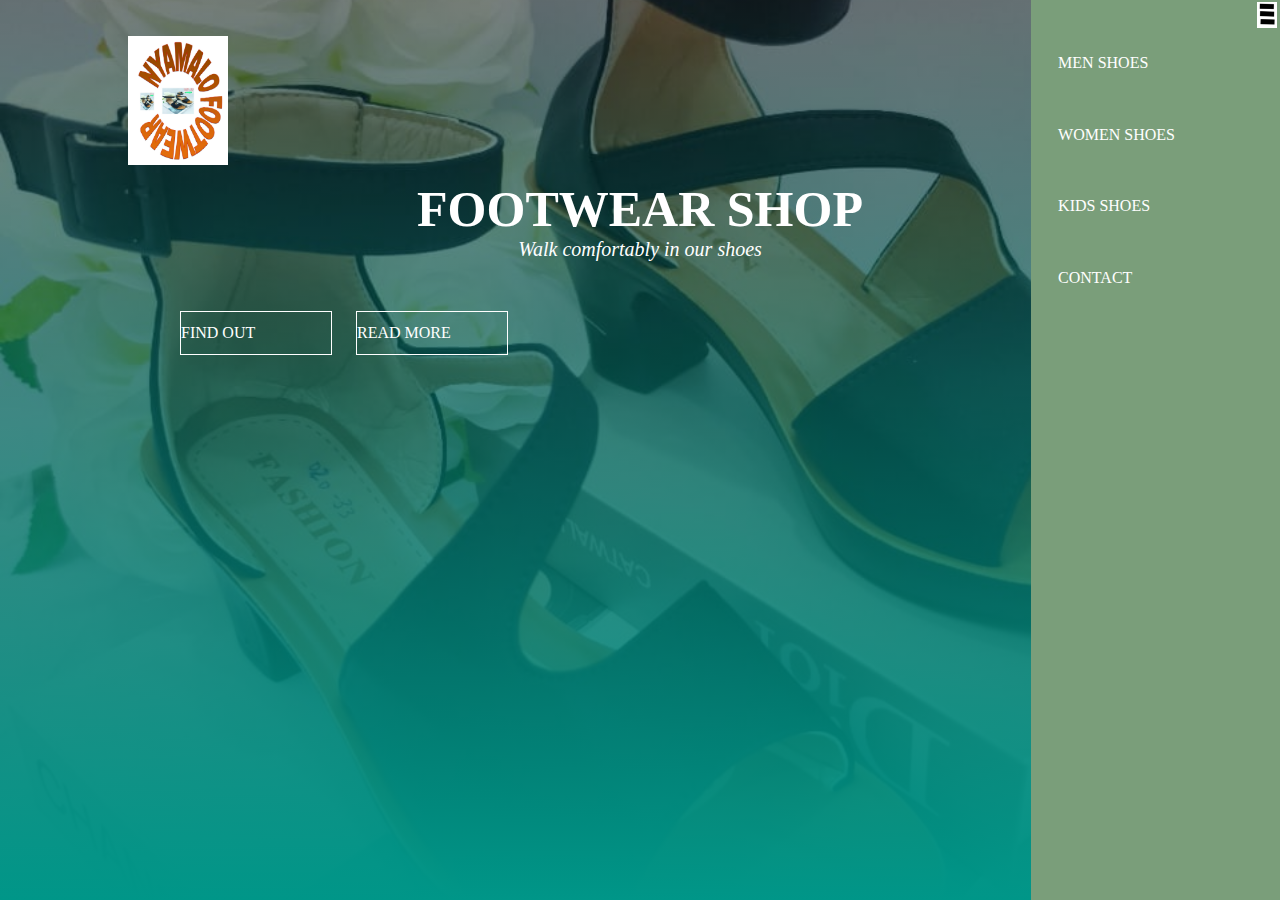
<file: index.html>
<!DOCTYPE html>
<html>
    <head>  
        
        <link rel="stylesheet" href="file.css">
      
        <title>
            footwearshop
        </title>
        <meta name="viewport" content="width=device-width, initial-scale =1.0">
      
    </head>
    <body id="bodi">
        <section>
            <img src="F LOGOOO.jpg" class="logo">
            <div class="banner-text">
                <h1> FOOTWEAR SHOP</h1>
                <P> Walk comfortably in our shoes</P>
            </div>
            <div class="banner-btn"> 
                <a href="kids.html"><span></span> FIND OUT</a>
                <a href="women.html"><span></span>READ MORE</a>

            </div>

        </section>
        <div id="sidebar">
            <nav>
            <ul>
                <li><a href="men.html">MEN SHOES</a> </li>
                <li> <a href="women.html">WOMEN SHOES</a> </li>
                <li><a href="kids.html"> KIDS SHOES</a> </li>
                <li><a href="contact.html"> CONTACT</a> </li>
            </ul>
        </nav>

        </div>
        <div id="menu">
            <img src="MENU.jpg" id="menuimage">

        </div>
        <script>
            var menu=document.getElementById("menu")
            var sidebar=document.getElementById("sidebar")
            var menuimage=document.getElementById("menuimage")
            sidebar.style.right="-20px"

            menu.onclick=function()
            {
                if( sidebar.style.right== "-20%"){
                    sidebar.style.right="0";
                    menuimage.src="CLOSEEEE.jpg"
                
                }
                else{
                    sidebar.style.right= "-20%";
                    menuimage.src="MENU.jpg"
                
                }
            }
        </script>
      
        
    </body>
</html>
</file>
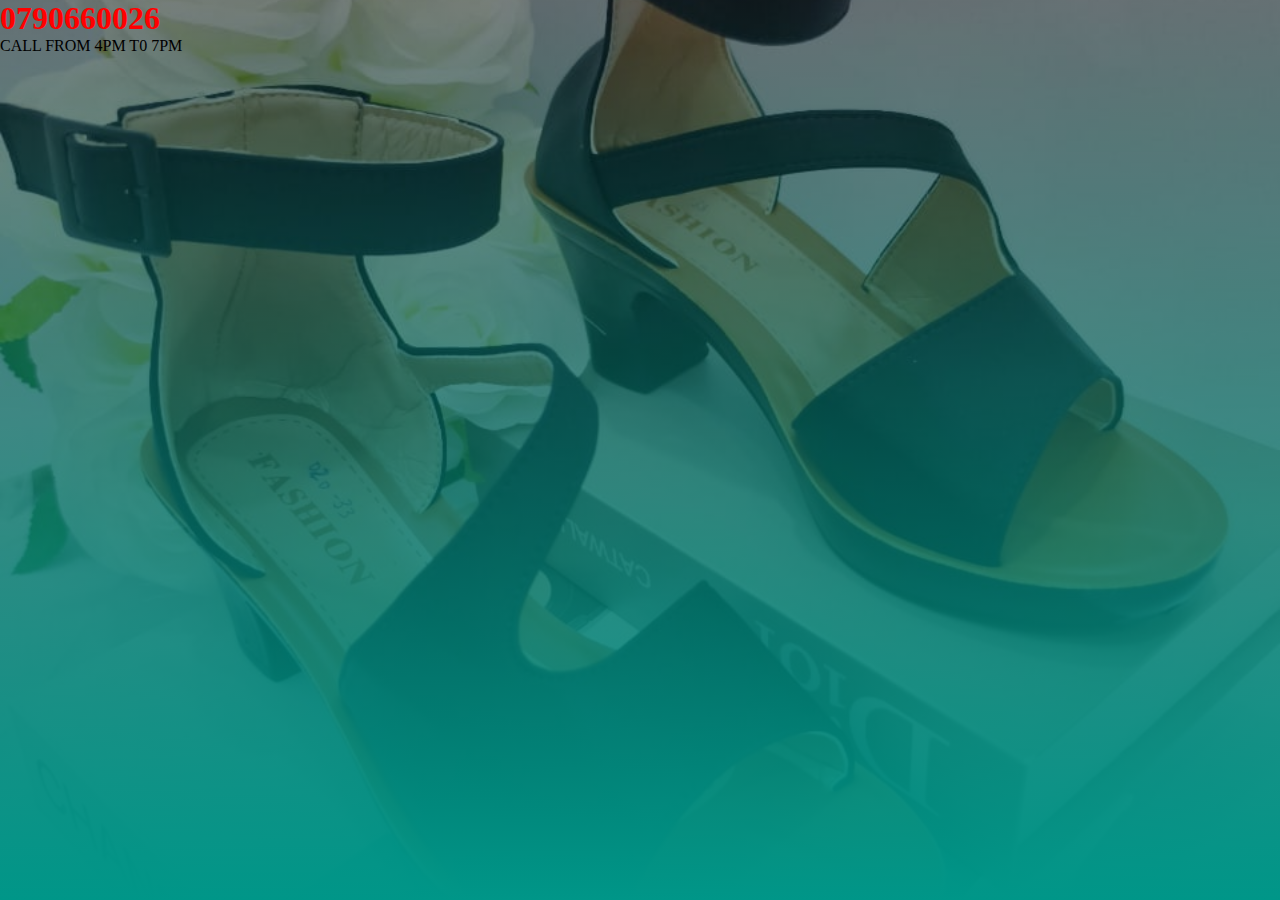
<file: contact.html>
<!DOCTYPE html>
<html>
    <head>
        <link rel="stylesheet" href="file.css">
      
        <title>
            contacts
        </title>
    </head>
        <body id="bodi" >

        <h1 style="color: red;"><b> 0790660026</b></h1>
        <p> CALL FROM 4PM T0 7PM</p>
    </body>
</html>
</file>
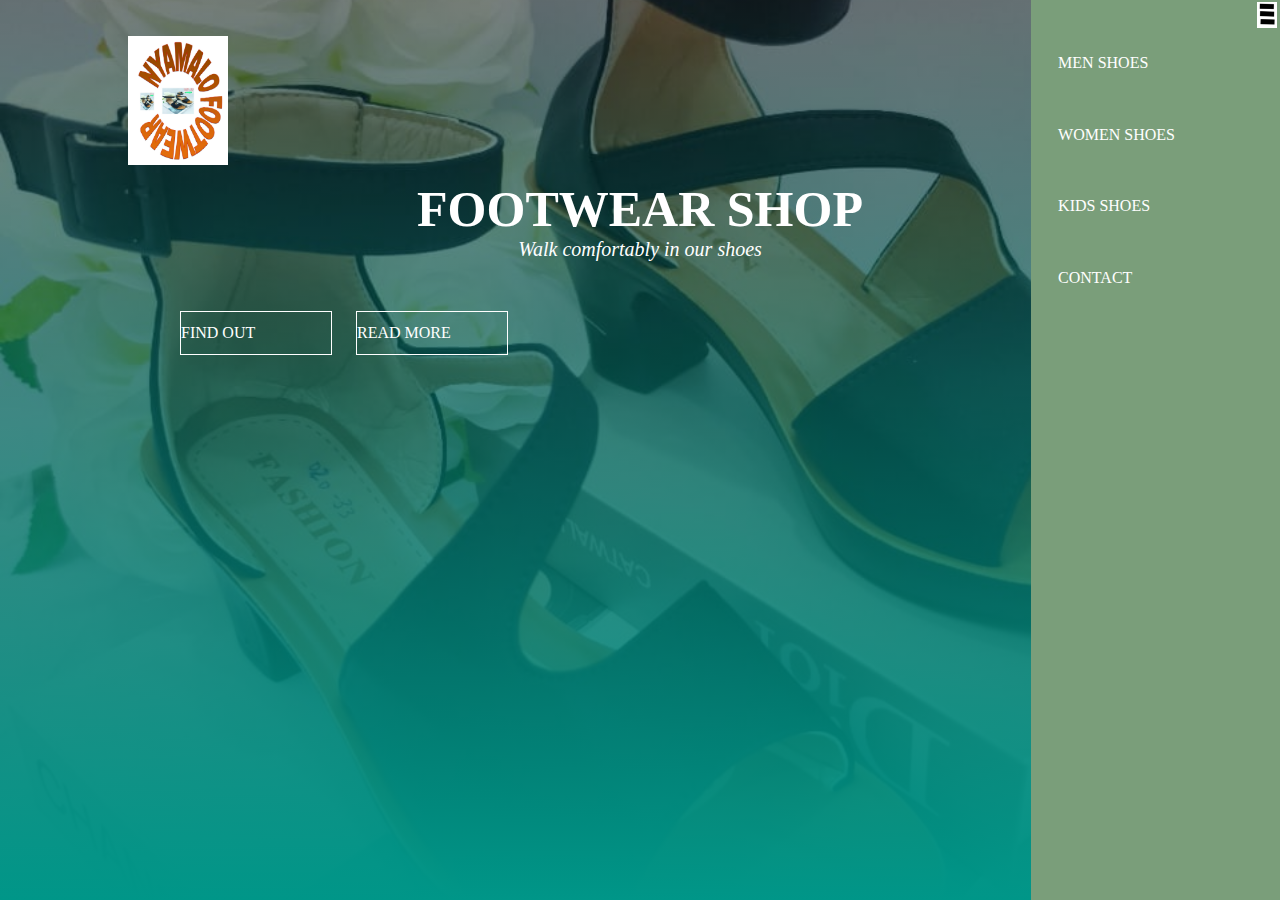
<file: index.html.html>
<!DOCTYPE html>
<html>
    <head>  
        
        <link rel="stylesheet" href="file.css">
      
        <title>
            footwearshop
        </title>
        <meta name="viewport" content="width=device-width, initial-scale =1.0">
      
    </head>
    <body id="bodi">
        <section>
            <img src="F LOGOOO.jpg" class="logo">
            <div class="banner-text">
                <h1> FOOTWEAR SHOP</h1>
                <P> Walk comfortably in our shoes</P>
            </div>
            <div class="banner-btn"> 
                <a href="kids.html"><span></span> FIND OUT</a>
                <a href="women.html"><span></span>READ MORE</a>

            </div>

        </section>
        <div id="sidebar">
            <nav>
            <ul>
                <li><a href="men.html">MEN SHOES</a> </li>
                <li> <a href="women.html">WOMEN SHOES</a> </li>
                <li><a href="kids.html"> KIDS SHOES</a> </li>
                <li><a href="contact.html"> CONTACT</a> </li>
            </ul>
        </nav>

        </div>
        <div id="menu">
            <img src="MENU.jpg" id="menuimage">

        </div>
        <script>
            var menu=document.getElementById("menu")
            var sidebar=document.getElementById("sidebar")
            var menuimage=document.getElementById("menuimage")
            sidebar.style.right="-20px"

            menu.onclick=function()
            {
                if( sidebar.style.right== "-20%"){
                    sidebar.style.right="0";
                    menuimage.src="CLOSEEEE.jpg"
                
                }
                else{
                    sidebar.style.right= "-20%";
                    menuimage.src="MENU.jpg"
                
                }
            }
        </script>
      
        
    </body>
</html>
</file>
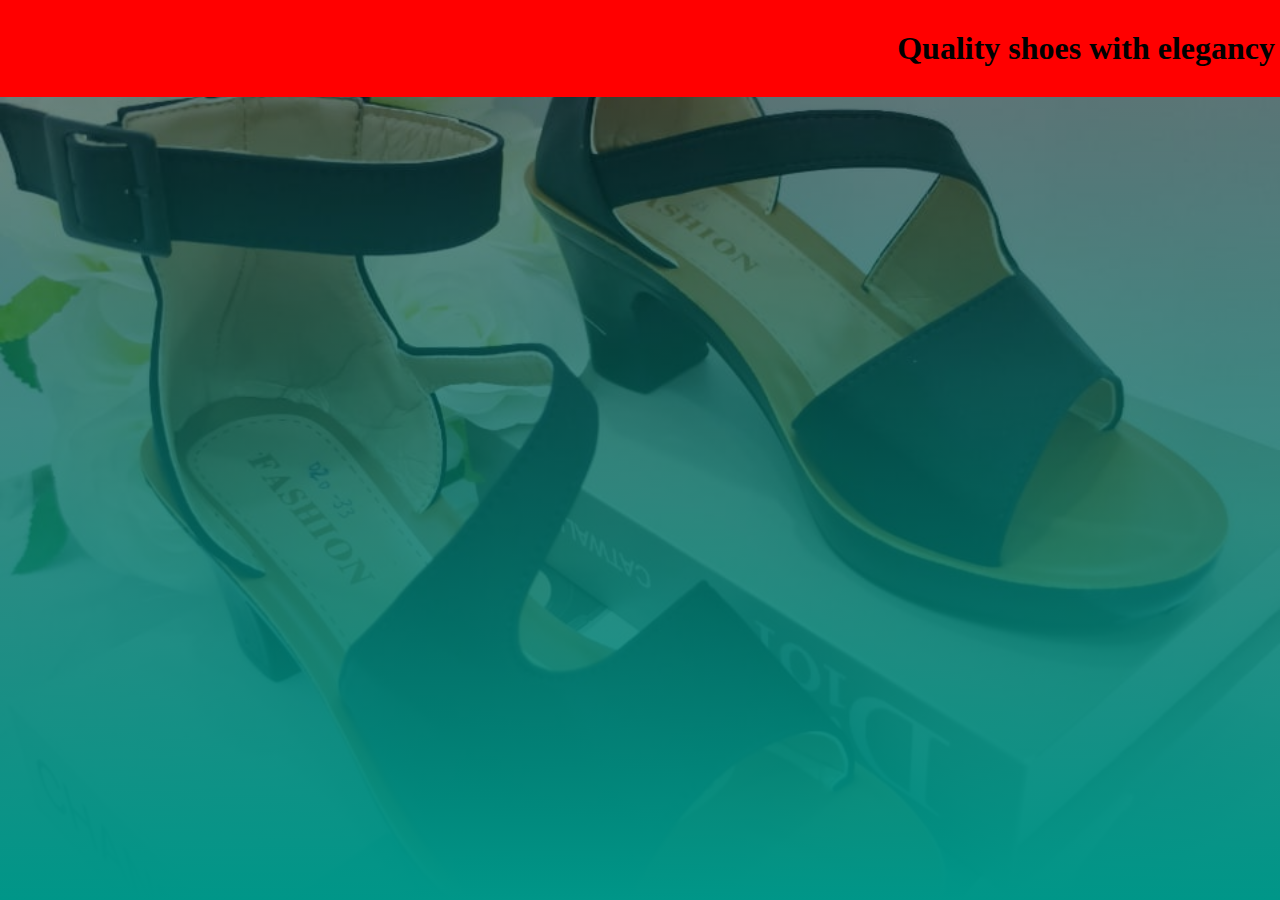
<file: kids.html>
<!DOCTYPE html>
<html>
    <head>
        <link rel="stylesheet" href="file.css">
        <title>
            kids shoes
        </title>
    </head>
    <body id="bodi">
<section id="feature">
    <div class="women">
        <p> AFFORDABLE PRICES </p>
        
        <h1> Quality shoes with elegancy</h1>
    </div>
</section>
    </body>
</html>
</file>
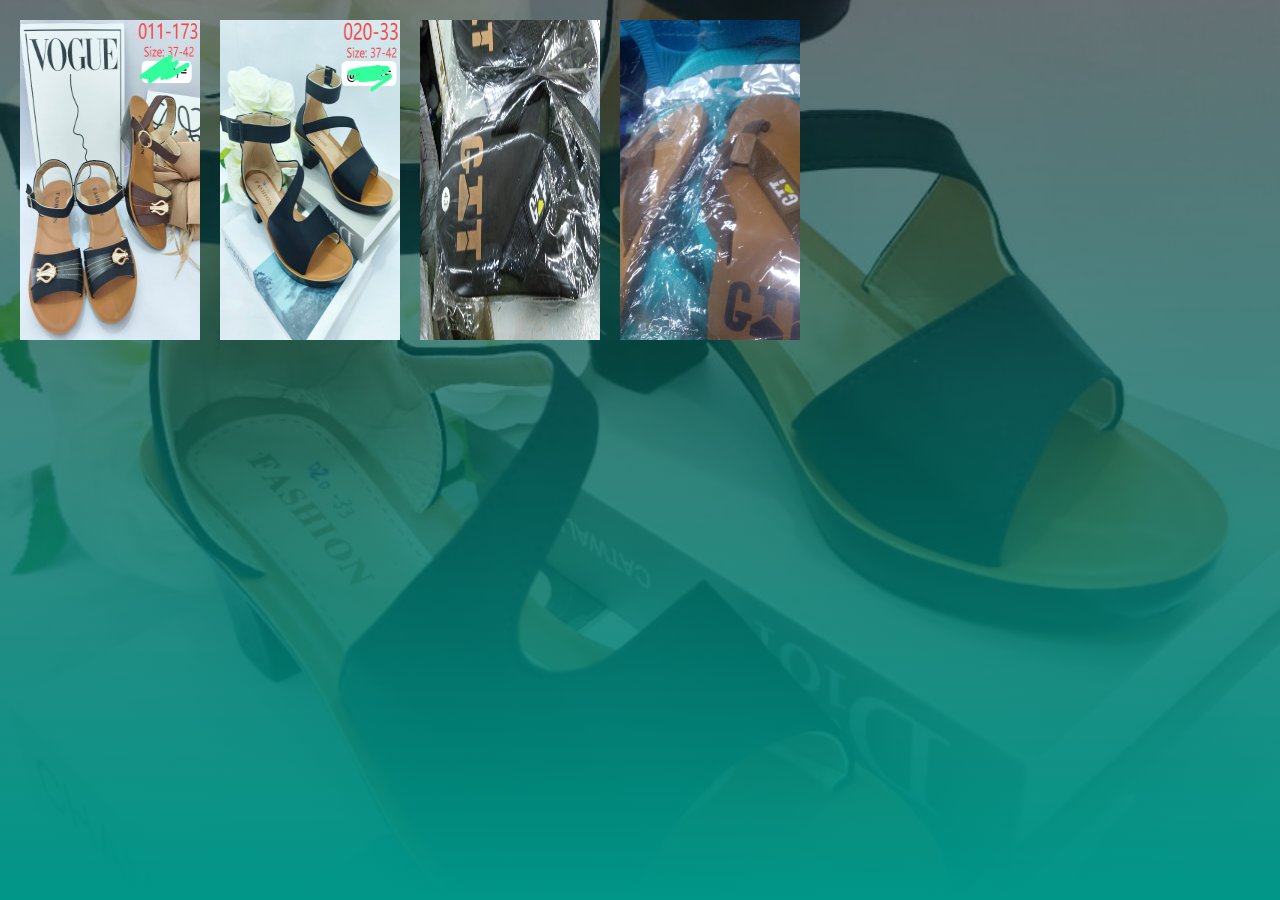
<file: men.html>
<!DOCTYPE html>
<html>
    <head>
        <link rel="stylesheet" href="file.css">
        <title>
            men shoes
        </title>
    </head>
    <body id="bodi">

        
    <div class="women">
        <img src="six.jpg" width="180px">
        <img src="foot logo.jpg" width="180px">
        <img src="four.jpg" width="180px">
        <img src="seven.jpg" width="180px">
        
        
    </div>
    </body>
</html>
</file>
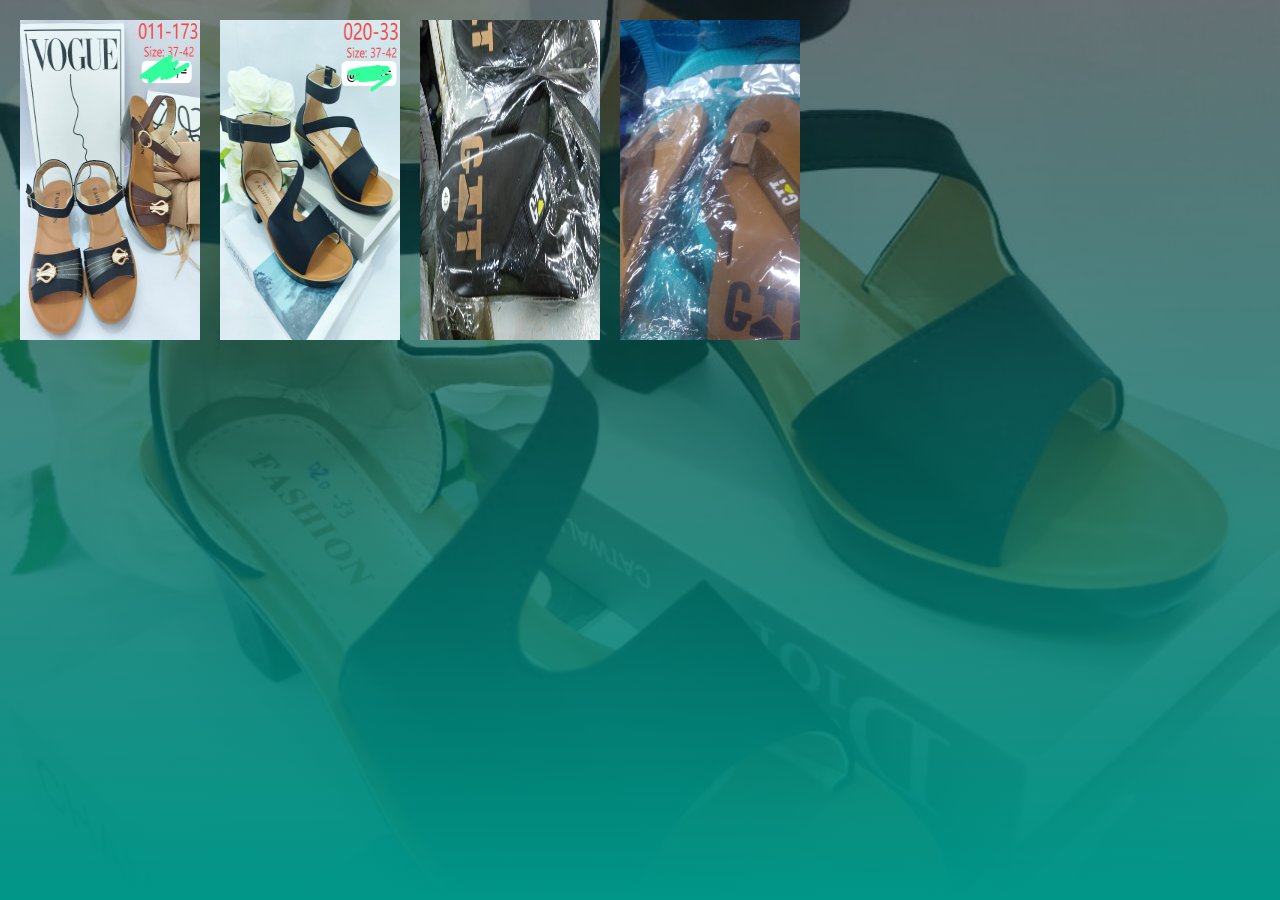
<file: women.html>
<!DOCTYPE html>
<html>
    <head>
        <link rel="stylesheet" href="file.css">
        <title> women shoes</title>
    </head>
    <body id="bodi">

    <div class="women">
        <img src="six.jpg" width="180px">
        <img src="foot logo.jpg" width="180px">
        <img src="four.jpg" width="180px">
        <img src="seven.jpg" width="180px">
        
        
    </div>
    </body>
</html>
</file>
<file: file.css>
*{
    margin: 0;
    padding: 0;
}
#bodi{
    background: linear-gradient(rgba(0,0,0,0.5),#009688),url(foot\ logo.jpg);
    background-position: center;
    background-size: cover;
    height: 100vh;
    
}
.logo{
    width: 100px;
    position: absolute;
    top: 4%;
    left: 10%;
}
.banner-text{
    text-align: center;
    color: #fff;
    padding-top: 180px;
}
.banner-text h1{
    font-size: 50px;
}
.banner-text p{
    font-size: 20px;
    font-style: italic;
}
.banner-btn{
    margin: 50px auto 0;
    padding-left: 170px;
}
.banner-btn a{
    width: 150px;
    text-decoration: none;
    display: inline-block;
    margin: 0 10px;
    padding: 12px 0;
    color:white;
    border: .5px solid #fff;
    position: relative;
    z-index: 1;
    transition: color 0.5s;
}
.banner-btn a span{
    width: 0%;
    height: 100%;
    position: absolute;
    top: 0;
    left: 0;
    background-color: #fff;
     z-index: -1;
     transition: 0.5s;
}
.banner-btn a:hover span{
    width: 100%;

}
.banner-btn a:hover{
    color: black;
}
#sidebar{
    width: 21%;
    height: 100vh;
    position: fixed;
    right: 0;
    top: 0;
    background:rgb(122, 158, 122);
    z-index: 2;
}
nav ul li{
    list-style: none;
    margin: 20% 10%;
}
nav ul li a
    {
        text-decoration: none;
        color: #fff;
    }
    #menu{
        width: 5px;
        height: 5px;
        background: #009688;
        text-align: center;
        position: fixed;
        right: 3px;
        top: 2px;
        border-radius: 3px;
        z-index: 3;
        cursor: pointer;
        margin-right: 15px;
    }
    #menu img{
        width: 20px;
    }
    @media screen and (max-width: 770px)
        
    {
    .banner-text h1{
        font-size: 20px;
    
    }
    


    
        .banner-btn a{
            display: block;
            margin: 30px 1px;
            width: 100px;
            padding-left: 10%;
        
            
        }
        
        
        }
        .women{
            display: flex;
            padding: 10px 5px;
            margin-left: 5px;
        }
        .women img{
            margin: 10px;
        }
        #feature{
            width: 100%;
            padding: 20px 0;
            background-color: red;
        }
        .women{
     
        text-align: center;
        }
        .women p {
            color: red;
            font-weight: bold;
            margin: auto;
            font-size: 20px;

        }
</file>
